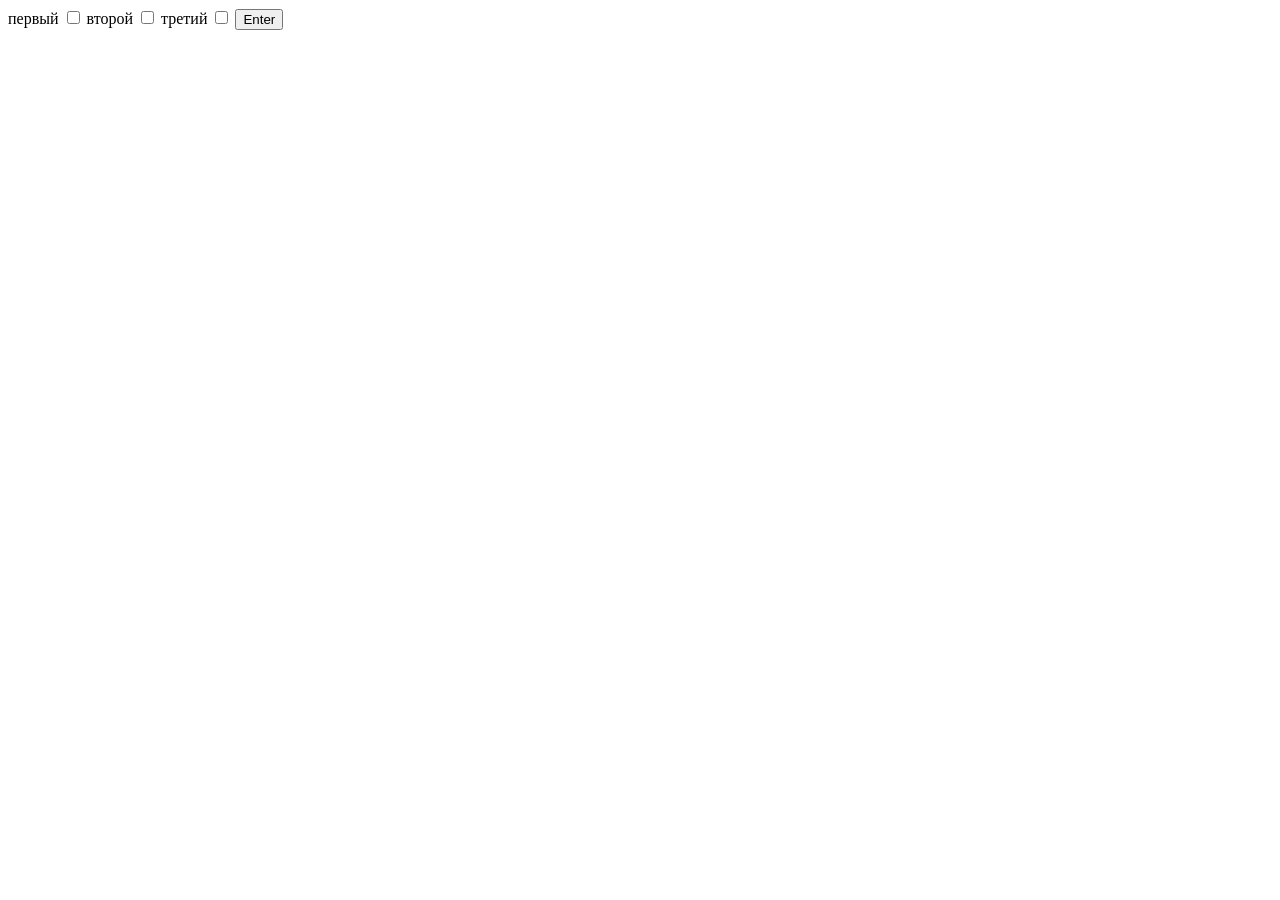
<file: Интерактивные приложения/3/index.html>
<!-- 1. В форме с несолькими элементами checkbox обвести выбранные элементы -->

<!DOCTYPE html>
<html>
<head>
	<title>3</title>
	<script type="text/javascript" src="jquery-1.3.2.min.js"></script>
	<script type="text/javascript" src="main.js"></script>
</head>
<body>
	<form >
		<span id="1">первый</span>
		<input type="checkbox" id="box1" name="">
		<span id="2">второй</span>
		<input type="checkbox" id="box2" name="">
		<span id="3">третий</span>
		<input type="checkbox" id="box3" name="">
		<input type="button" name="" onclick="color()" value="Enter">
	</form>
</body>
</html>
</file>
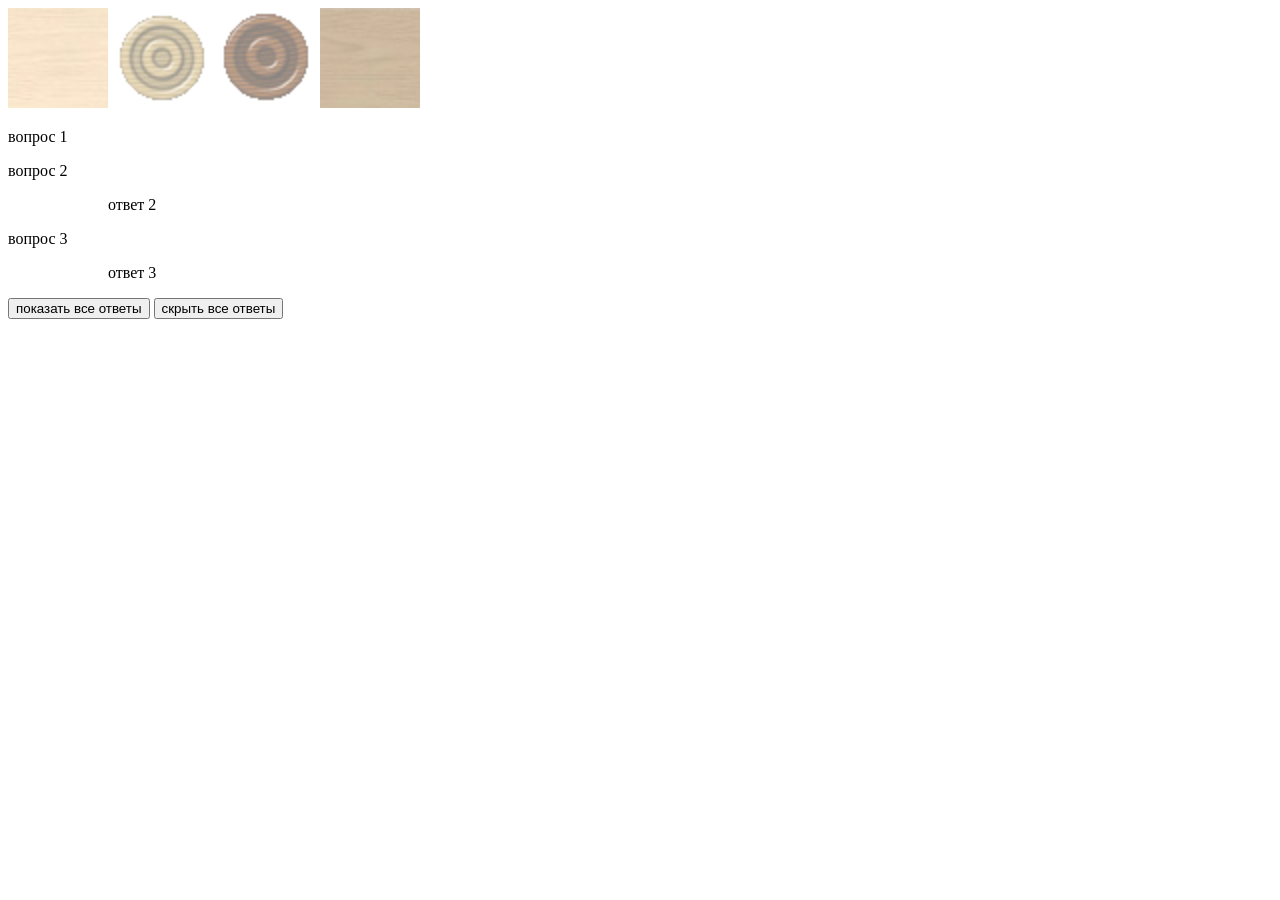
<file: Интерактивные приложения/8/index.html>
<!-- 1.Сделать фотогаллерею, с полупрозрачными картинками, с возможностью увелечения фотографий, и перелистываний фотографий в фотогаллереи -->

<!DOCTYPE html>
<html>
<head>
	<title>8</title>
	<script type="text/javascript" src="jquery-1.3.2.min.js"></script>
</head>
<body>
	<img class="img" id="shower" style="opacity: 1; cursor: pointer;display: block;width : 500px">
	<img class="img" id="1" src="1.gif" width="100" style="opacity: 0.5; cursor: pointer;">
	<img class="img" id="2" src="2.gif" width="100" style="opacity: 0.5; cursor: pointer;">
	<img class="img" id="3" src="3.gif" width="100" style="opacity: 0.5; cursor: pointer;">
	<img class="img" id="4" src="4.gif" width="100" style="opacity: 0.5; cursor: pointer;">

	<div>
		<p id="1t" style="cursor: pointer;">вопрос 1</p>
		<p id="1q" style=" margin-left: 100px;">ответ 1</p>
		<p id="2t" style="cursor: pointer;">вопрос 2</p>
		<p id="2q" style=" margin-left: 100px;">ответ 2</p>
		<p id="3t" style="cursor: pointer;">вопрос 3</p>
		<p id="3q" style=" margin-left: 100px;">ответ 3</p>
		<button id="show">показать все ответы</button>
		<button id="hide">скрыть все ответы</button>
	</div>

	<script type="text/javascript">
		$(".img").click(function () {
			var q = q || window.event;
			var qw = q.target || q.srcElement
			var id = qw.id;
			$("#shower").css({
				"display" : "block"
			});
			$("#shower").attr("src", id + ".gif");
			console.log(id + ".gif");
		});
		$("#shower").click(function(){
			$("#shower").css("display","none");
		});

$("#1q").hide();

		$("#1t").click(function () {
			$("#1q").toggle('slow');
			$("#1q").css("margin-left", "0px");
		});
	</script>
</body>
</html>
</file>
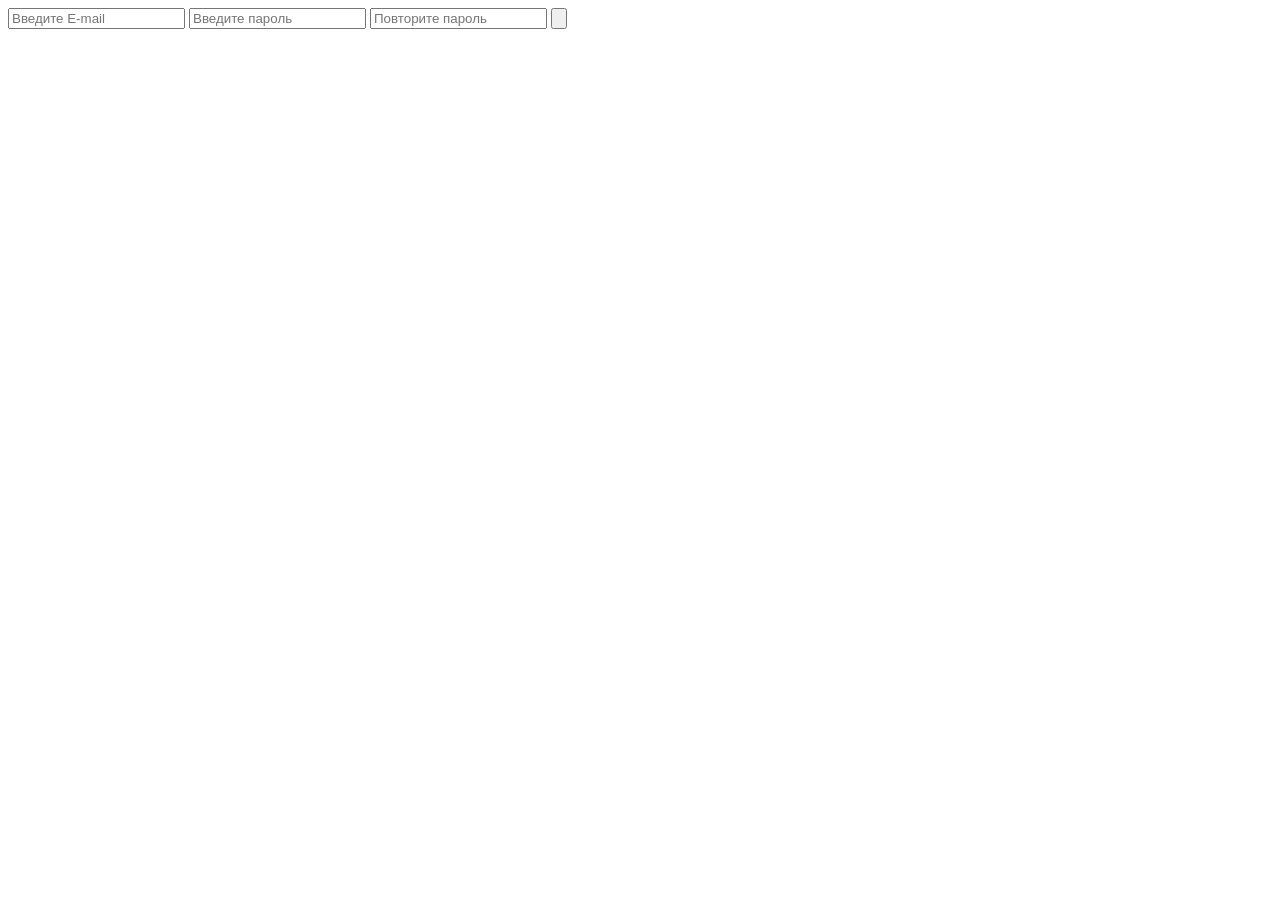
<file: Интерактивные приложения/тест/2/myindex.html>
<!-- 1. Создать форму регистрации с полями логин, пароль, повтор пароля, eMail, при нажатии на кнопку 
"Зарегестрироваться" поле логин обводится зеленым цветом, пароль красным цветом, повтор пароля синем цветом -->

<!DOCTYPE html>
<html>
<head>
	<title>Регистрация</title>
	<script type="text/javascript" src="jquery-1.3.2.min.js"></script>
	<script type="text/javascript" src="main.js"></script>
</head>
<body>
	<form>
		<input type="text" name="email" id="email" placeholder="Введите E-mail">
		<input type="text" name="email2" id="email2" placeholder="Введите пароль">
		<input type="text" name="password" id="password" placeholder="Повторите пароль">
		<input type="button" name="btn" placeholder="Зарегестрироваться" onclick="color()">
	</form>
</body>
</html>
</file>
